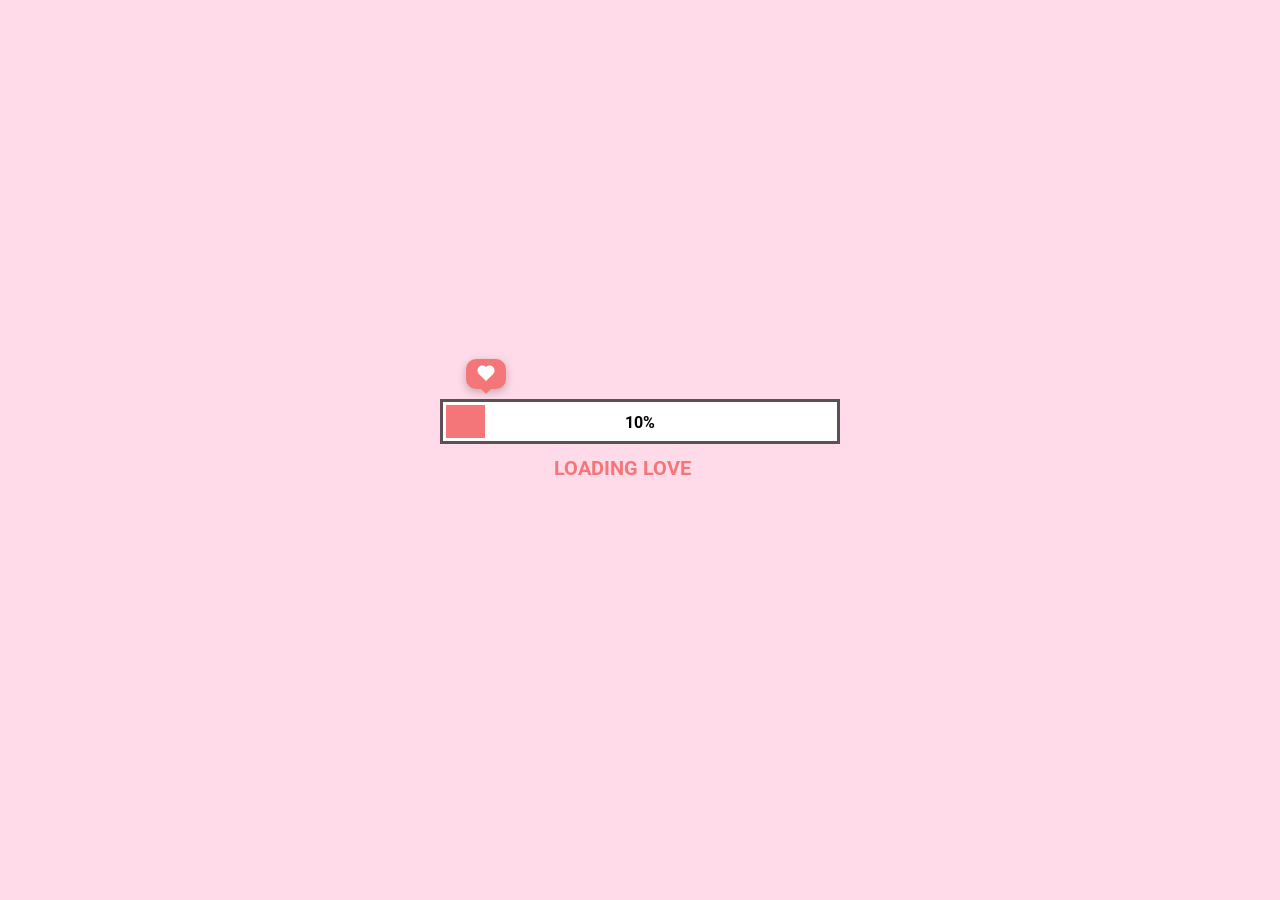
<file: index.html>
<!DOCTYPE html>
<html lang="en">
<head>
    <meta charset="UTF-8">
    <meta name="viewport" content="width=device-width, initial-scale=1.0">
    <link rel="stylesheet" href="style.css">
    <script src="./app.js" defer></script>
    <title>Document</title>
</head>
<body>
    <div class="loading">
        <div class="boxHeartImg">
            <div class="heartItem item1">
                <img src="./image/heart.png" alt="">
            </div>
            <div class="heartItem item2">
                <img src="./image/heart.png" alt="">
            </div>
            <div class="heartItem item3">
                <img src="./image/heart.png" alt="">
            </div>
        </div>
        <div class="heartBox">
            <div class="heart"></div>
        </div>
        <div class="progress-bar">
            <div class="progress"></div>
            <div class="percent">100%</div>
        </div>
        <h2 class="textBox">
            <span class="textLoad">loading love</span>
            <span class="cricle1">.</span>
            <span class="cricle2">.</span>
            <span class="cricle3">.</span>
        </h2>
        <div class="buttonCLick">
            <img src="./image/cursor.png" alt="">
            <div class="button">
                <p class="textBtn"></p>
            </div>
        </div>
    </div>
</body>
</html>
</file>
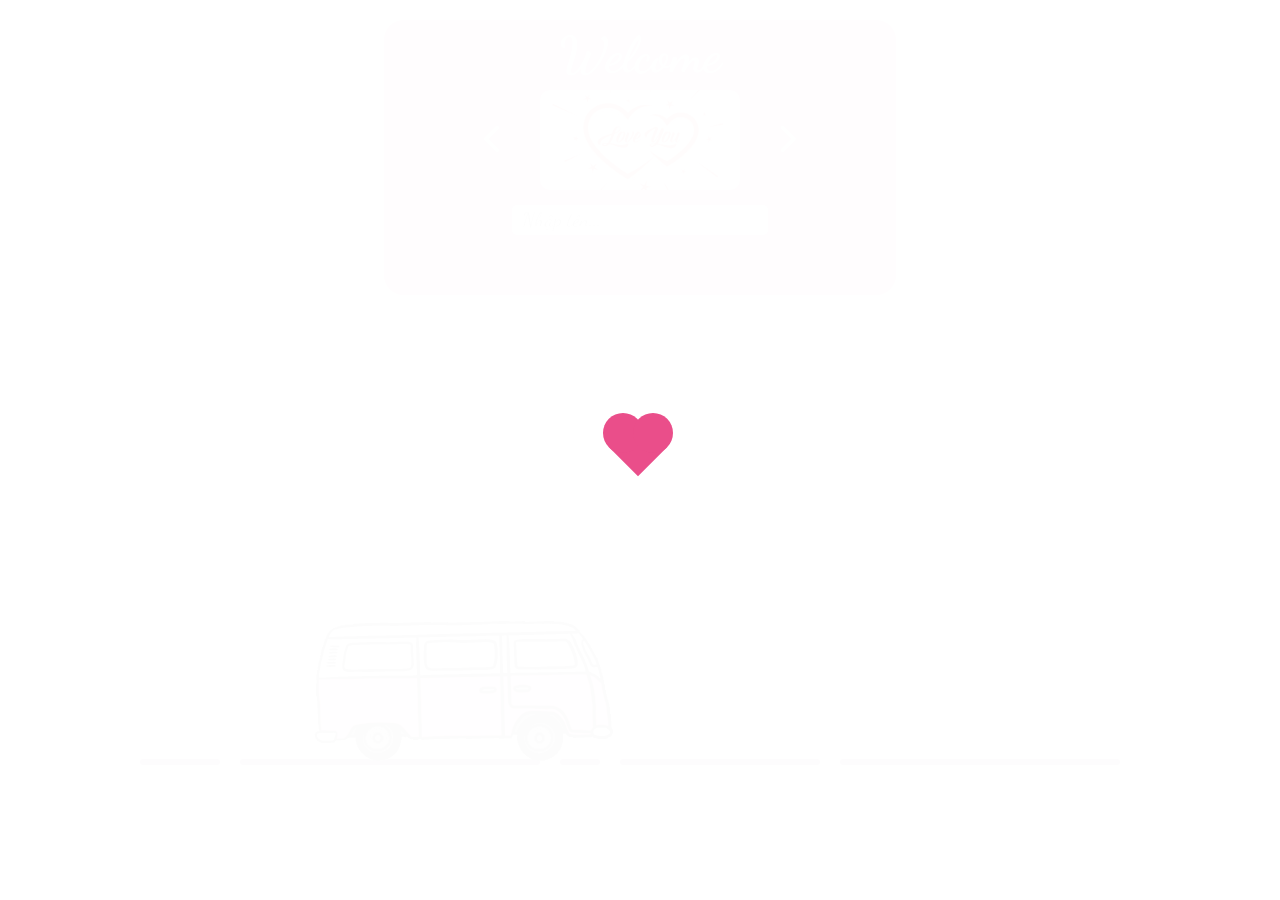
<file: love/love.html>
<!DOCTYPE html>
<html lang="en">
  <head>
    <meta charset="UTF-8" />
    <meta name="viewport" content="width=device-width, initial-scale=1.0" />
    <link rel="stylesheet" href="love.css" />
    <title>Document</title>
    <link
      rel="stylesheet"
      href="https://cdnjs.cloudflare.com/ajax/libs/font-awesome/6.4.2/css/all.min.css"
      integrity="sha512-z3gLpd7yknf1YoNbCzqRKc4qyor8gaKU1qmn+CShxbuBusANI9QpRohGBreCFkKxLhei6S9CQXFEbbKuqLg0DA=="
      crossorigin="anonymous"
      referrerpolicy="no-referrer" />
  </head>
  <body>
    <div class="wrapper">
      <!-- <img src="../thư love.png" alt=""> -->
      <div class="formInput">
        <div class="boxHands">
          <div class="handsCat">
            <img src="../image/handsCat.png" alt="" />
          </div>
          <h1>Welcome</h1>
        </div>
        <div class="boxSlider">
          <div class="listSlider">
            <div class="slider">
              <img src="../image/love1.jfif" alt="" />
            </div>
            <div class="slider">
              <img src="../image/love2.png" alt="" />
            </div>
          </div>
          <div class="left">
            <i class="fa-solid fa-chevron-left"></i>
          </div>
          <div class="right">
            <i class="fa-solid fa-chevron-right"></i>
          </div>
        </div>
        <div class="boxHandsInput">
          <div class="handsCatImgInput">
            <img src="../image/handsCat.png" alt="" />
          </div>
          <input type="text" id="inputField" placeholder="Nhập tên..." />
        </div>
        <div class="buttonLove">
          <div class="cricleBtn"></div>
          <div class="button"></div>
        </div>
      </div>
      <div class="boxLine">
        <div class="boxCar">
          <img src="../image/car.gif" alt="" />
        </div>
        <div class="boxHeart">
          <div class="heart1"></div>
          <div class="heart2"></div>
          <div class="heart3"></div>
          <div class="heart4"></div>
          <div class="heart5"></div>
          <div class="heart6"></div>
        </div>
        <div class="ground-line">
          <div>
            <span class="line1"></span>
            <span class="line2"></span>
            <span class="line3"></span>
            <span class="line4"></span>
            <span class="line5"></span>
            <span class="line1"></span>
            <span class="line2"></span>
            <span class="line3"></span>
            <span class="line4"></span>
            <span class="line5"></span>
          </div>
        </div>
      </div>
    </div>
    <div class="loadingLove">
      <div class="rhombus">
        <div class="circle1"></div>
        <div class="circle2"></div>
      </div>
    </div>

    <div class="wrapperLetterForm">
      <div class="boxLetter">
        <i class="fa-solid fa-xmark"></i>
        <div class="formLetter">
          <div class="heartLetter">
            <div class="heartLetterItem"></div>
          </div>
          <div class="heartLetter">
            <div class="heartLetterItem"></div>
          </div>

          <div class="wrapperLetter">
            <div class="giftbox">
              <div class="img">
                <img src="../image/giftbox.png" alt="" />
              </div>
            </div>
            <div class="textLetter">
              <h2></h2>
              <p class="contentLetter"></p>
              <div class="heartAnimation">
                <img src="../image/heartAnimation.gif" alt="" />
              </div>
              <a class="buttonCLickContinue" href="../moving-button/move.html">
                <b class="textContinue">Tiếp tục</b>
              </a>
            </div>
            <div class="mewmew1">
              <img src="../image/mewmew.gif" alt="" />
            </div>
            <div class="mewmew2">
              <img src="../image/mewmew.gif" alt="" />
            </div>
          </div>
        </div>
        <div class="before"></div>
      </div>
    </div>
  </body>
  <script
    type="text/javascript"
    src="https://code.jquery.com/jquery-3.6.3.min.js"></script>
  <script>
    $(window).on("load", function (event) {
      $("body").removeClass("preloading");
      $(".loadingLove").delay(1000).fadeOut("fast");

      function getHeart(e) {
        let ele = document.createElement("div");
        ele.className = "element";
        document.querySelector("body").prepend(ele);
        ele.style.left = e.clientX + "px";
        ele.style.top = e.clientY - 10 + "px";
        setTimeout(() => {
          let text = document.querySelectorAll(".element")[0],
            directionX = Math.random() < 0.5 ? -1 : 1,
            directionY = Math.random() < 0.5 ? -1 : 1;

          text.style.left =
            parseInt(text.style.left) -
            directionX * (Math.random() * 100) +
            "px";
          text.style.top =
            parseInt(text.style.top) -
            directionY * (Math.random() * 100) +
            "px";
          text.style.opacity = 0;
          text.style.transform = "scale(0.4)";
          text.innerHTML = "💗";
          text.style.zIndex = "100";

          setTimeout(() => {
            ele.remove();
          }, 1000);
        }, 10);
      }
      document.onmousemove = function (e) {
        getHeart(e);
      };
      document.onclick = function (e) {
        let ele = document.createElement("div");
        ele.className = "heartRain";
        document.querySelector("body").prepend(ele);
        ele.style.left = e.clientX - 10 + "px";
        ele.style.top = e.clientY - 10 + "px";
        ele.innerHTML = "💗";
        setTimeout(() => {
          ele.style.top = "calc(85% - 25px)";
        }, 100);
        setTimeout(() => {
          ele.style.opacity = 0;
        }, 3000);
        setTimeout(() => {
          ele.remove();
        }, 4000);
      };
      document.onmousedown = (e) => {
        getHeart(e);
      };

      const inputField = document.getElementById("inputField");
      const textToType = "Nguyễn Diệu Bảo Châu";
      const typingSpeed = 100; // milliseconds per character

      let charIndex = 0;
      function typeText() {
        if (charIndex < textToType.length) {
          inputField.value += textToType.charAt(charIndex);
          charIndex++;
          setTimeout(typeText, typingSpeed);
        }
        if (inputField.value.length == textToType.length) {
          setTimeout(() => {
            document.querySelector(".buttonLove").style.transform =
              "translateY(0%)";
            document.querySelector(".cricleBtn").style.transform = "scale(0.1)";
          }, 1000);
          setTimeout(() => {
            document.querySelector(".cricleBtn").style.transform = "scale(1)";
            document.querySelector(".cricleBtn").innerHTML = "💗";
          }, 2000);
          setTimeout(() => {
            document.querySelector(".buttonLove").style.width = "120px";
            document.querySelector(".button").style.transform =
              "translateX(25px)";
          }, 2500);
          setTimeout(() => {
            document.querySelector(".button").style.width = "calc(100% - 25px)";
            document.querySelector(".button").style.height = "10px";
          }, 3000);
          setTimeout(() => {
            document.querySelector(".button").style.height = "30px";
          }, 3500);
          setTimeout(() => {
            document.querySelector(".button").innerHTML = "Nhận thư";
          }, 4000);
        }
      }

      setTimeout(() => {
        typeText();
      }, 11500);
    });

    // .textLetter text h2
    let indexText = 0;
    let textLetter = document.querySelector(".textLetter h2");
    const textLetterH2 = "Gửi em!";
    let timoutTextLetter;

    function textCharLetter() {
      if (indexText < textLetterH2.length) {
        textLetter.textContent += textLetterH2[indexText];
        indexText++;
        setTimeout(indexText, 100);
      } else {
        clearInterval(timoutTextLetter);
        setTimeout(() => {
          funcTimeoutLetterContent();
        }, 100);
      }
    }
    function funcTimeoutLetter() {
      indexText = 0; // Reset indexText
      textLetter.textContent = ""; // Xóa nội dung hiện tại của textLetter
      clearInterval(timoutTextLetter);
      timoutTextLetter = setInterval(() => {
        textCharLetter();
      }, 20);
    }

    // chữ của thư bạn muốn gửi
    let indexTextContent = 0;
    let textLetterContent = document.querySelector(".contentLetter");
    const textLetterP =
      "Hơi sớm nhưng cũng sắp đến valentine lần tới rùi, chúc bae bên anh dài hơn nhoaaaaa <3";
    let timoutTextLetterContent;
    function textCharLetterContent() {
      if (indexTextContent < textLetterP.length) {
        textLetterContent.textContent += textLetterP[indexTextContent];
        indexTextContent++;
        setTimeout(indexTextContent, 10);
      } else {
        clearInterval(timoutTextLetterContent);
      }
    }
    function funcTimeoutLetterContent() {
      indexTextContent = 0; // Reset indexTextContent
      textLetterContent.textContent = ""; // Xóa nội dung hiện tại của textLetter
      clearInterval(timoutTextLetterContent);
      timoutTextLetterContent = setInterval(() => {
        textCharLetterContent();
      }, 100);
    }
    //end
    document
      .querySelector(".boxSlider .right")
      .addEventListener("click", function () {
        var slider = document.querySelectorAll(".slider");
        document.querySelector(".listSlider").appendChild(slider[0]);
      });
    document
      .querySelector(".boxSlider .left")
      .addEventListener("click", function () {
        var slider = document.querySelectorAll(".slider");
        document
          .querySelector(".listSlider")
          .prepend(slider[slider.length - 1]);
      });

    document
      .querySelector(".buttonLove")
      .addEventListener("click", function () {
        let timeout = setInterval(() => {
          var letters = document.createElement("div");
          letters.className = "letters";
          letters.innerHTML = '<img src="../image/letters.png" alt="">';
          document.querySelector("body").prepend(letters);
          let left = Math.floor(Math.random() * 100);
          let rotate = Math.floor(Math.random() * 360);
          letters.style.left = left + "%";
          letters.style.top = "-10%";
          letters.style.transform = `rotate(${rotate}deg)`;
          setTimeout(() => {
            letters.style.top = "100%";
          }, 1000);
          setTimeout(() => {
            letters.remove();
          }, 11000);
          document.querySelectorAll(".letters").forEach((item) => {
            item.addEventListener("click", function () {
              clearInterval(timeout);
              $(".wrapperLetterForm").fadeIn();
              funcTimeoutLetter();
            });
          });
        }, 500);
      });

    document.querySelector(".fa-xmark").addEventListener("click", function () {
      indexTextContent = 0; // Reset indexTextContent
      textLetterContent.textContent = ""; // Xóa nội dung hiện tại của textLetter
      clearInterval(timoutTextLetterContent);
      $(".wrapperLetterForm").fadeOut();
    });
  </script>
</html>
</file>
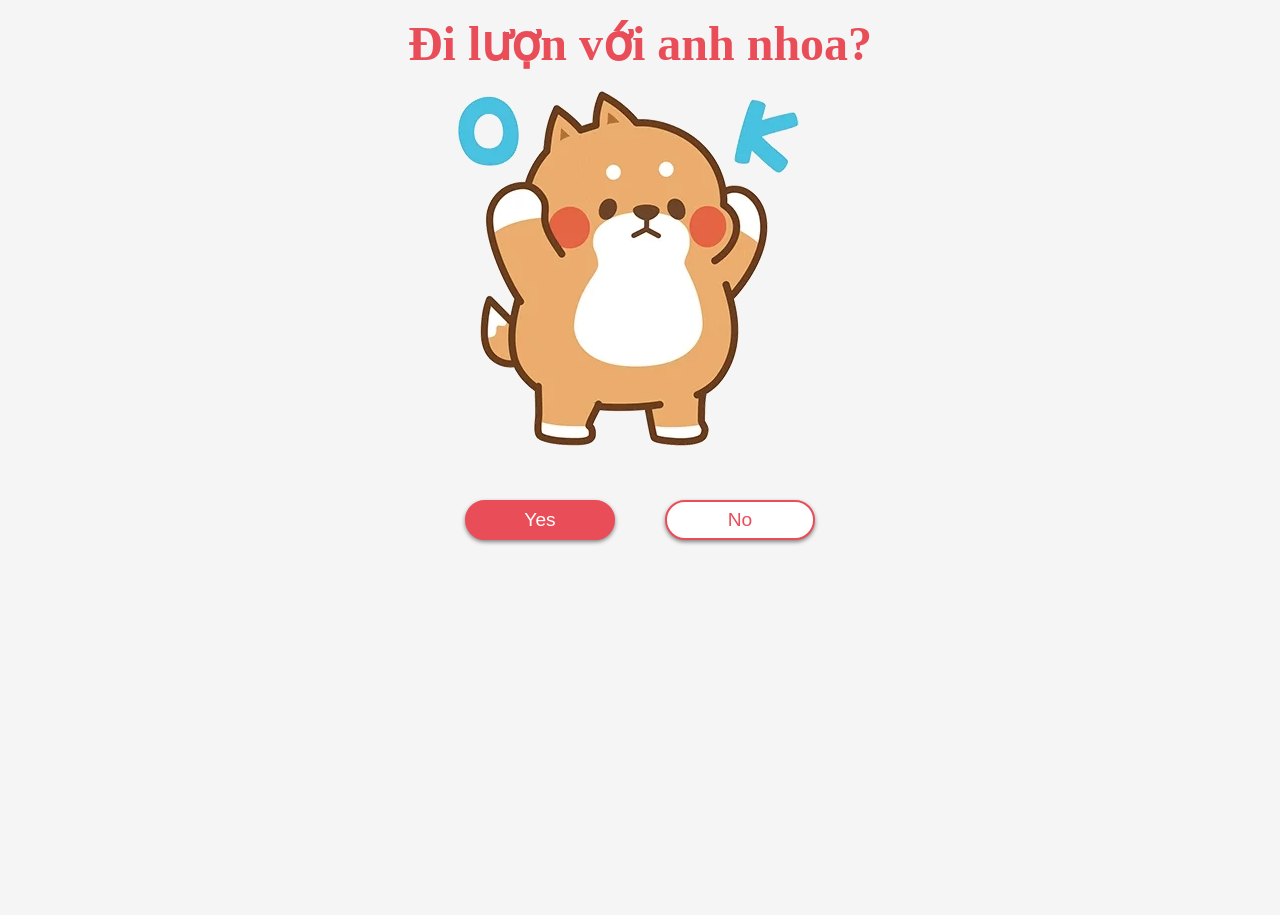
<file: moving-button/move.html>
<!DOCTYPE html>
<html lang="en">
  <head>
    <meta charset="UTF-8" />
    <meta name="viewport" content="width=device-width, initial-scale=1.0" />
    <title>Moving button | Jessica</title>
    <link rel="stylesheet" href="style.css" />
  </head>
  <body>
    <div class="wrapper">
      <h2 class="question">Đi lượn với anh nhoa?</h2>
      <img class="gif" alt="gif" src="./2.gif" />
      <div class="btn-group">
        <button class="yes-btn">Yes</button>
        <button class="no-btn">No</button>
      </div>
    </div>
    <script src="script.js"></script>
  </body>
</html>
<!-- src="https://media0.giphy.com/media/t8Lo2mPAzOcmVTgtGe/giphy.gif?cid=6c09b952231uyrnduhdsf4wqnxz03rv9wx3ni5sm0zolrxz3&ep=v1_stickers_related&rid=giphy.gif&ct=s" -->
</file>
<file: style.css>
@import url('https://fonts.googleapis.com/css2?family=Roboto:wght@500&display=swap');
*{
    padding: 0;
    margin: 0;
    box-sizing: border-box;
}
body{
    background: rgb(255, 218, 232);
    display: flex;
    justify-content: center;
    align-items: center;
    min-height: 100vh;
}
.loading{
    position: relative;
    display: flex;
    justify-content: center;
    align-items: center;
    flex-direction: column;
}
.loading .boxHeartImg{
    position: absolute;
    width: 100%;
    top: -40px;
    display: flex;
    justify-content: space-between;
}
.heartItem.item1{
    position: relative;
    left: -4%;
    transform: scale(0);
}
.heartItem.item2{
    position: relative;
    left: 4%;
    transform: scale(0);
}
.heartItem.item3{
    position: relative;
    right: -6%;
    transform: scale(0);
}
/* animation: love1 5s infinite ease-in 1s; */
/* @keyframes love1{
    0%{
        opacity: 0;
        transform: scale(0.2) rotate(0deg) translate3d(100px, 0, 0);
    }
    50%{
        opacity: 1;
    }
    100%{
        opacity: 0;
        transform: scale(0.8) rotate(-40deg) translate3d(-50px, -400px, 0);
    }
} */
@keyframes heartScale{
    0%{
        transform: scale(0);
    }
    30%{
        transform: scale(1.2);
    }
    50%,100%{
        transform: scale(1);
    }
}
.heartItem.item1 img{
    width: 40px;
}
.heartItem.item2 img{
    width: 50px;
    transform: translateY(-10px);
}
.heartItem.item3 img{
    width: 60px;
    transform: translateY(-20px);
}
.heartItem::before{
    position: absolute;
    content: '';
    width: 3px;
    height: 40px;
    background-color: rgb(91,81,84);
    left: 51%;
    top: 10px;
    transform: translateX(-50%);
    z-index: -1;
}
.progress-bar{
    position: relative;
    width: 400px;
    height: 45px;
    background: #fff;
    padding: 3px;
    border: 3px solid rgb(91,81,84);
    display: flex;
}
.progress{
    width: 0px;
    height: 100%;
    background-color: rgb(244,118,121);
    left: 0;
    transition: 0.1s;
}
.percent{
    position: absolute;
    top: 50%;
    left: 50%;
    transform: translate(-50%, -50%);
    font-weight: bold;
    font-family: 'Roboto', sans-serif;
}
.loading .textBox{
    transition: 0.5s;
    margin-top: 10px;
}
.loading .textLoad{
    font-family: 'Roboto', sans-serif;
    color: rgb(244,118,121);
    font-family: 500;
    font-size: 20px;
    text-transform: uppercase;
}
.loading h2 .cricle1, .cricle2, .cricle3{
    color: rgb(244,118,121);
    opacity: 0;
}
.cricle1{
    animation: 1s .25s cricle linear infinite;
}
.cricle2{
    animation: 1s .5s cricle linear infinite;
}
.cricle3{
    animation: 1s .75s cricle linear infinite;
}
@keyframes cricle{
    0%{
        opacity: 0;
    }
    50%{
        opacity: 1;
    }
    100%{
        opacity: 0;
    }
}
.button{
    position: relative;
    width: 10px;
    height: 10px;
    background: #fff;
    border-radius: 50%;
    transition: 0.5s;
    transform: scale(0);
    display: flex;
    justify-content: center;
    align-items: center;
    font-family: 'Roboto', sans-serif;
    cursor: pointer;
    font-weight: bold;
    letter-spacing: 1px;
}
.buttonCLick{
    position: relative;
    display: flex;
    height: 40px;
    align-items: center;
    margin-top: -20px;
    filter: drop-shadow(rgba(0, 0, 0, 0.25) 1.95px 1.95px 2.6px);
}
.buttonCLick img{
    opacity: 0;
    width: 25px;
    position: absolute;
    margin-left: -20px;
    transform: translateX(-20px) rotate(90deg);
    animation: 1s cursor infinite linear;
}
@keyframes cursor{
    0%{
        transform: translateX(-20px) rotate(90deg);
    }
    50%{
        transform: translateX(-10px) rotate(90deg);
    }
}
.heartBox{
    position: absolute;
    top: -40px;
    left: -3.2%;
    width: 40px;
    height: 30px;
    border-radius: 10px;
    background-color: rgb(244,118,121);
    display: flex;
    justify-content: center;
    align-items: center;
    box-shadow: rgba(0, 0, 0, 0.24) 0px 3px 8px;
    transition: 0.1s;
}
.heartBox::before{
    content: "";
    position: absolute;
    top: 100%;
    left: 50%;
    margin-left: -5px;
    border-width: 5px;
    border-style: solid;
    border-color: rgb(244,118,121) transparent transparent transparent;
}
.heartBox .heart{
    position: relative;
    width: 10px;
    height: 10px;
    background-color: #fff;
    transform: rotate(45deg);
}
.heartBox .heart::before{
    position: absolute;
    content: '';
    width: 100%;
    height: 100%;
    background-color: #fff;
    right: 50%;
    border-radius: 50%;
}
.heartBox .heart::after{
    position: absolute;
    content: '';
    width: 100%;
    height: 100%;
    background-color: #fff;
    bottom: 50%;
    border-radius: 50%;
}
</file>
<file: love/love.css>
@import url("https://fonts.googleapis.com/css2?family=Dancing+Script:wght@700&display=swap");
@import url("https://fonts.googleapis.com/css2?family=Dancing+Script:wght@600&display=swap");
@import url("https://fonts.googleapis.com/css2?family=Roboto:wght@500&display=swap");
* {
  padding: 0;
  margin: 0;
  box-sizing: border-box;
}
body {
  overflow: hidden;
}
.wrapper {
  position: relative;
  width: 100%;
  height: 100vh;
  overflow: hidden;
}
.formInput {
  position: absolute;
  top: -100%;
  width: 40%;
  left: 50%;
  transform: translateX(-50%);
  background-color: #ea4c89;
  display: flex;
  flex-direction: column;
  justify-content: center;
  align-items: center;
  z-index: 70;
  border-radius: 20px;
  transition: 1s;
  overflow: hidden;
  padding-bottom: 10px;
  box-shadow: rgba(0, 0, 0, 0.24) 0px 3px 8px;
  animation: formInput 1s 3s forwards;
}
@keyframes formInput {
  0% {
    top: -100%;
  }
  100% {
    top: 20px;
  }
}
.formInput::before {
  position: absolute;
  content: "";
  width: 8px;
  height: 40px;
  background: #ea4c89;
  top: -30px;
  left: 20%;
  z-index: -10;
}
.formInput::after {
  position: absolute;
  content: "";
  width: 8px;
  height: 40px;
  background: #ea4c89;
  top: -30px;
  right: 20%;
  z-index: -1;
}
.boxHands {
  position: absolute;
  display: flex;
  justify-content: center;
  top: -40%;
  animation: handsCat 1s 4s forwards ease-in;
}
@keyframes handsCat {
  0% {
    top: -40%;
  }
  100% {
    top: 0px;
  }
}
.formInput .handsCat {
  position: absolute;
  transform: rotate(180deg);
  width: 80px;
  top: -60px;
  animation: hands 1s 5s forwards ease-in-out;
}
@keyframes hands {
  0% {
    top: -60px;
  }
  50%,
  100% {
    top: -150px;
  }
}
.handsCat img {
  width: 100%;
}
.boxHands h1 {
  transform: rotate(20deg);
  transform-origin: top left;
  padding-top: 5px;
  color: #fff;
  font-size: 50px;
  font-family: "Dancing Script", cursive;
  animation: textHand 1.5s 6s forwards ease-in;
}
@keyframes textHand {
  0% {
    transform: rotate(20deg);
    transform-origin: top left;
  }
  20%,
  100% {
    transform: rotate(0deg);
    transform-origin: top left;
  }
}
.boxSlider {
  position: relative;
  margin-top: 70px;
  width: 100%;
  display: flex;
  justify-content: center;
  opacity: 0;
  transition: 1s;
  animation: boxSlider 1s 8s forwards ease-out;
}
@keyframes boxSlider {
  0% {
    opacity: 0;
  }
  100% {
    opacity: 1;
  }
}
.boxSlider .left,
.boxSlider .right {
  position: absolute;
  top: 50%;
  color: #fff;
  transform: translateY(-50%);
  font-size: 30px;
  cursor: pointer;
  z-index: 50;
}
.left {
  left: 100px;
}
.right {
  right: 100px;
}

.listSlider {
  position: relative;
  width: 200px;
  height: 100px;
  display: flex;
  overflow: hidden;
  border-radius: 10px;
}

.listSlider .slider {
  width: 100%;
  position: relative;
  transition: 0.5s;
}
.listSlider img {
  width: 200px;
  height: 100%;
  object-fit: cover;
}
.boxHandsInput {
  display: flex;
  position: relative;
  top: 15px;
  right: -200%;
  width: 50%;
  animation: boxInputHands 1s 9s forwards ease-in;
}
@keyframes boxInputHands {
  0% {
    right: -200%;
  }
  60%,
  100% {
    right: 0%;
  }
}
.boxHandsInput input {
  width: 100%;
  height: 30px;
  border: none;
  outline: none;
  border-radius: 5px;
  padding: 0px 10px;
  font-family: "Dancing Script", cursive;
  font-size: 20px;
  z-index: 11;
  opacity: 0;
  animation: boxSlider 1s 9s forwards ease-out;
}

.boxHandsInput .handsCatImgInput {
  position: absolute;
  width: 80px;
  transform: rotate(270deg);
  top: -140%;
  right: -30px;
  z-index: 100;
  animation: imgHandInput 1s 10s forwards ease-in-out;
}
@keyframes imgHandInput {
  0% {
    right: -30px;
  }
  70%,
  100% {
    right: -100%;
  }
}
.boxHandsInput .handsCatImgInput img {
  width: 100%;
}
.buttonLove {
  display: flex;
  position: relative;
  margin-top: 25px;
  align-items: center;
  transform: translateY(-100%);
  z-index: 10;
  width: 35px;
  transition: 0.5s;
}
.buttonLove .cricleBtn {
  width: 40px;
  height: 40px;
  background: #ffb7e4;
  border-radius: 50%;
  display: flex;
  justify-content: center;
  align-items: center;
  z-index: 10;
  transform: scale(0);
  transition: 0.5s;
  box-shadow: rgba(0, 0, 0, 0.15) 1.95px 1.95px 2.6px,
    inset rgb(255, 255, 255, 0.8) 1.95px 1.95px 2.6px,
    inset rgba(0, 0, 0, 0.2) -1.95px -1.95px 2.6px;
}
.buttonLove .button {
  position: absolute;
  outline: none;
  width: 0px;
  height: 0px;
  cursor: pointer;
  border-radius: 5px;
  transition: 0.5s;
  z-index: 9;
  background: #fd89c3;
  display: flex;
  justify-content: center;
  align-items: center;
  font-size: 12px;
  font-family: "Roboto", sans-serif;
  user-select: none;
  color: #fff;
  box-shadow: rgba(0, 0, 0, 0.15) 1.95px 1.95px 2.6px,
    inset rgb(255, 255, 255, 0.8) 1.95px 1.95px 2.6px,
    inset rgba(0, 0, 0, 0.2) -1.55px -1.55px 2.6px;
}
.buttonLove .button:hover {
  background: #ff9fda;
}
.boxCar {
  position: absolute;
  bottom: 15%;
  transform: translateX(-400px);
  z-index: 2;
  animation: car 4s 1s forwards, car1 2s 5s forwards;
}
.boxCar img {
  width: 350px;
}
@keyframes car {
  0% {
    transform: translateX(-400px);
  }
  50%,
  100% {
    transform: translateX(150px);
  }
}
.boxHeart {
  position: relative;
  width: 100%;
  height: 100vh;
  animation: heartX 4s 1s forwards;
}
/* @keyframes car1 {
    0%{
        transform: translateX(150px);
    }
    100%{
        transform: translateX(1000px);
    }
} */
.heart1,
.heart2,
.heart3,
.heart4,
.heart5,
.heart6 {
  position: absolute;
  width: 15px;
  height: 15px;
  background-color: rgb(255, 62, 65);
  transform: scale(0.2) rotate(45deg);
  bottom: 20%;
  left: 450px;
  z-index: 1;
}
.heart1 {
  animation: love1 4s infinite ease-in 1s;
}
.heart2 {
  animation: love2 3s infinite ease-in 2s;
}
.heart3 {
  animation: love2 5s infinite ease-in 1.5s;
}
.heart4 {
  animation: love1 2s infinite ease-in 2s;
}
.heart5 {
  animation: love1 2.3s infinite ease-in 0.5s;
}
.heart5 {
  animation: love2 2.5s infinite ease-in 1.5s;
}
.heart1::before,
.heart2::before,
.heart3::before,
.heart4::before,
.heart5::before,
.heart6::before {
  position: absolute;
  content: "";
  width: 100%;
  height: 100%;
  background-color: rgb(255, 62, 65);
  left: -50%;
  border-radius: 50%;
}
.heart1::after,
.heart2::after,
.heart3::after,
.heart4::after,
.heart5::after,
.heart6::after {
  position: absolute;
  content: "";
  width: 100%;
  height: 100%;
  background-color: rgb(255, 62, 65);
  top: -50%;
  border-radius: 50%;
}
@keyframes love1 {
  0% {
    opacity: 0;
    transform: scale(0.3) rotate(0deg) translate3d(40px, 0, 0);
  }
  50% {
    opacity: 1;
  }
  100% {
    opacity: 0;
    transform: scale(0.9) rotate(-15deg) translate3d(-20px, -300px, 0);
  }
}
@keyframes love2 {
  0% {
    opacity: 0;
    transform: scale(0.2) rotate(10deg) translate3d(50px, 0, 0);
  }
  50% {
    opacity: 1;
  }
  100% {
    opacity: 0;
    transform: scale(0.7) rotate(5deg) translate3d(-20px, -250px, 0);
  }
}
@keyframes heartX {
  0% {
    left: -500px;
  }
  50%,
  100% {
    left: 0px;
  }
}
.boxLine {
  position: relative;
  width: 1000px;
  height: 100vh;
  margin: auto;
  overflow: hidden;
  z-index: 50;
}
.ground-line {
  width: 100%;
  position: absolute;
  bottom: 15%;
  left: 0;
  overflow: hidden;
  height: 6px;
}
.ground-line div {
  width: 2000px;
  font-size: 0;
  animation: roadLine 3s infinite linear;
}
.ground-line .line1 {
  width: 80px;
}
.ground-line .line2 {
  width: 300px;
}
.ground-line .line3 {
  width: 40px;
}
.ground-line .line4 {
  width: 200px;
}
.ground-line .line5 {
  width: 280px;
}
.ground-line span {
  height: 6px;
  display: inline-block;
  background-color: #4b1a61;
  -webkit-border-radius: 6px;
  -moz-border-radius: 6px;
  border-radius: 6px;
  vertical-align: bottom;
  margin-right: 20px;
}
@keyframes roadLine {
  0% {
    -webkit-transform: translate(0, 0);
    -moz-transform: translate(0, 0);
    transform: translate(0, 0);
  }

  100% {
    -webkit-transform: translate(-1000px, 0);
    -moz-transform: translate(-1000px, 0);
    transform: translate(-1000px, 0);
  }
}
/* .ground-line::before{
    position: absolute;
    content: '';
    width: 100%;
    height: 100%;
    background: repeating-linear-gradient(90deg, transparent 0, transparent 30%, #333 30%, #333 100%);
    background-size: 70px;
} */
.loadingLove {
  position: absolute;
  width: 100%;
  min-height: 100vh;
  display: flex;
  align-items: center;
  justify-content: center;
  top: 0;
  left: 0;
  z-index: 100;
  background-color: #fff;
}
.rhombus {
  border-radius: 10px;
  height: 75px;
  width: 75px;
}

.rhombus:before {
  content: "";
  position: absolute;
  background: #ea4c89;
  height: 40px;
  width: 40px;
  z-index: 0;
  margin-top: 15px;
  margin-left: 15px;
  transform: rotate(45deg);
}

.rhombus .circle1 {
  content: "";
  position: absolute;
  background: #ea4c89;
  height: 40px;
  width: 40px;
  z-index: 1;
  border-radius: 50%;
  animation-duration: 2s;
  animation-name: change1;
  animation-iteration-count: infinite;
  /*animation-direction: alternate;*/
}

.rhombus .circle2 {
  content: "";
  position: absolute;
  background: #ea4c89;
  height: 40px;
  width: 40px;
  z-index: 1;
  margin-left: 30px;
  border-radius: 50%;
  animation-duration: 2s;
  animation-name: change2;
  animation-iteration-count: infinite;
  /*animation-direction: alternate;*/
}
@keyframes change1 {
  0%,
  25% {
    margin-top: 0px;
    margin-left: 0px;
  }
  50%,
  75% {
    margin-top: 30px;
    margin-left: 30px;
  }
}

@keyframes change2 {
  25%,
  50% {
    margin-top: 30px;
    margin-left: 0px;
  }
  75%,
  100% {
    margin-top: 0px;
    margin-left: 30px;
  }
}
.element,
.heartRain {
  position: absolute;
  pointer-events: none;
  transition: 1s;
}
.letters {
  position: absolute;
  width: 65px;
  transition: 10s ease-in-out;
  cursor: pointer;
  z-index: 1000;
}
.letters img {
  width: 100%;
}
.wrapperLetterForm {
  position: absolute;
  top: 0;
  left: 0;
  width: 100vw;
  height: 100vh;
  z-index: 1000;
  background: rgba(0, 0, 0, 0.7);
  display: none;
}
.boxLetter {
  width: 100%;
  height: 100%;
  display: flex;
  justify-content: center;
  align-items: center;
}
.boxLetter .formLetter {
  position: relative;
  width: 600px;
  height: 350px;
  background-color: #ffebeb;
  border-radius: 20px;
  z-index: 100;
  padding: 20px 15px;
  box-shadow: rgba(0, 0, 0, 0.24) 0px 3px 8px;
}
.formLetter .wrapperLetter {
  position: relative;
  width: 100%;
  height: 100%;
  border: 2px dashed #ff6666;
  border-radius: inherit;
  display: flex;
}
.boxLetter .before {
  position: absolute;
  width: 600px;
  height: 350px;
  background: #fff;
  transform: rotate(-15deg);
  border-radius: 20px;
  z-index: 10;
}
.formLetter .heartLetter {
  position: absolute;
  width: 30px;
  height: 30px;
  border-radius: 50%;
  background: #ffebeb;
  display: flex;
  justify-content: center;
  align-items: center;
  z-index: 10;
}
.heartLetter .heartLetterItem {
  position: relative;
  width: 10px;
  height: 10px;
  transform: rotate(45deg);
  background: #ff6666;
}
.heartLetter:first-child {
  right: 5px;
  top: 10px;
}
.heartLetter:nth-child(2) {
  left: 5px;
  bottom: 10px;
}
.heartLetterItem::before,
.heartLetterItem::after {
  position: absolute;
  content: "";
  width: 100%;
  height: 100%;
  border-radius: 50%;
  background: inherit;
}
.heartLetterItem::before {
  top: -50%;
}
.heartLetterItem::after {
  left: -50%;
}
.giftbox {
  position: relative;
  width: 40%;
  height: 100%;
}
.giftbox .img {
  position: absolute;
  width: 180px;
  bottom: -10px;
  left: 50px;
  z-index: 100;
}
.giftbox img {
  width: 100%;
}
.textLetter {
  position: relative;
  width: 60%;
  flex-direction: column;
  display: flex;
  align-items: center;
  user-select: none;
}
.textLetter h2 {
  margin-top: 20px;
  font-size: 30px;
  font-family: "Dancing Script", cursive;
}
.textLetter .contentLetter {
  font-size: 19px;
  text-align: center;
  padding: 0px 10px;
  margin-top: 10px;
  font-family: "Dancing Script", cursive;
}
.fa-xmark {
  position: absolute;
  right: 20px;
  top: 20px;
  color: #fff;
  cursor: pointer;
  font-size: 25px;
}
.show {
  display: block;
}
.heartAnimation {
  position: absolute;
  width: 200px;
  bottom: 0px;
}
.heartAnimation img {
  width: 100%;
}
.mewmew1,
.mewmew2 {
  position: absolute;
  width: 90px;
}
.mewmew1 {
  bottom: 0;
  left: 0;
}
.mewmew2 {
  bottom: 0;
  right: 0;
}
.mewmew1 img,
.mewmew2 img {
  width: 100%;
}

@keyframes showDiv {
  0% {
    opacity: 0; /* Bắt đầu với độ mờ */
  }
  100% {
    opacity: 1; /* Kết thúc với độ trong suốt */
  }
}

.buttonCLickContinue {
  text-decoration: none;
  position: absolute;
  top: 70%;
  font-size: 20px;
}
</file>
<file: moving-button/style.css>
* {
  margin: 0;
  padding: 0;
  box-sizing: border-box;
}

body {
  display: block;
  margin: 0 auto;
  /* align-items: center; */
  min-height: 100vh;
  background: whitesmoke;
}
h2 {
  text-align: center;
  font-size: 3em;
  color: #e94d58;
  margin: 15px 0;
}
.btn-group {
  width: 100%;
  height: 40px;
  display: flex;
  justify-content: center;
  margin-top: 50px;
}
button {
  position: absolute;
  width: 150px;
  height: inherit;
  color: white;
  font-size: 1.2em;
  border-radius: 30px;
  outline: none;
  cursor: pointer;
  box-shadow: 0 2px 4px gray;
  border: 2px solid #e94d58;
  font-size: 1.2em;
}
button:nth-child(1) {
  margin-left: -200px;
  background: #e94d58;
}
button:nth-child(2) {
  margin-right: -200px;
  background: white;
  color: #e94d58;
}
.gif {
  position: relative;
  /* margin: 0 30%; */
  left: 35%;
}
</file>
